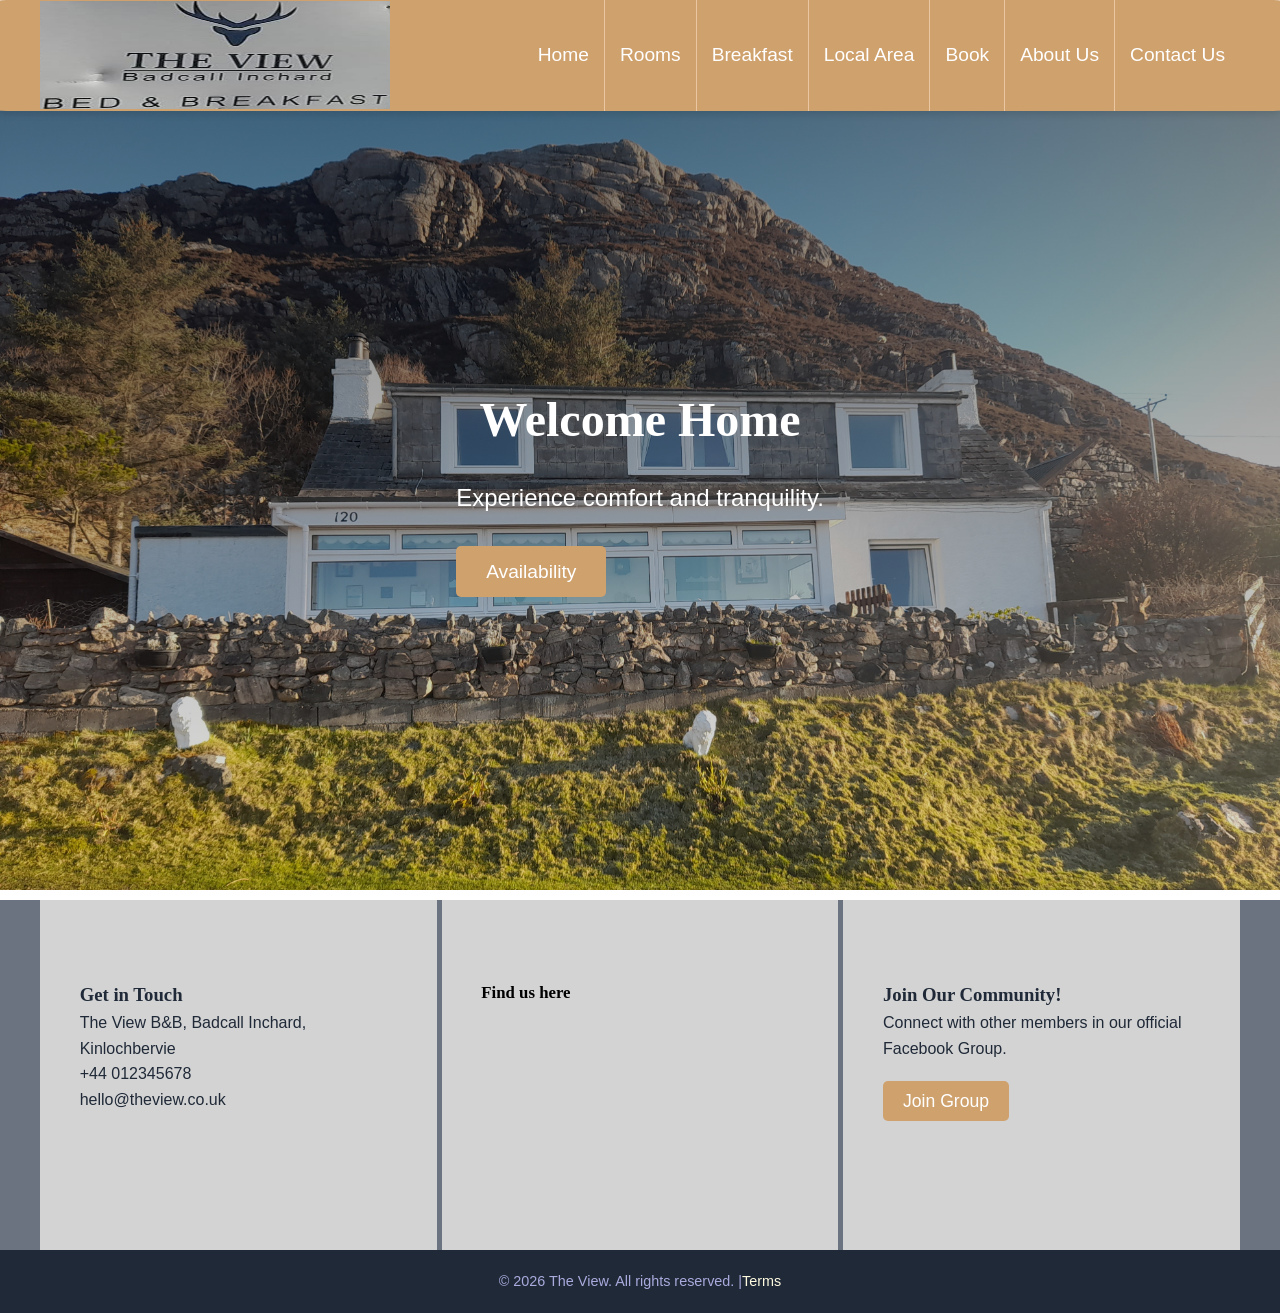
<file: index.html>
<!DOCTYPE html>
<html lang="en-gb">
<head>
    <meta charset="UTF-8">
    <meta name="viewport" content="width=device-width, initial-scale=1.0">
    <title>The View | Boutique B&B in the Scottish Highlands</title>
    <link rel="icon" type="image/jpg" href="favicon.jpg"> <!--Adds a favorite icon-->
    <style>
        /* Applies to the whole website */
        body {
            font-family: Arial, Helvetica, sans-serif;
        }

        /* For specific headings */
        h1, h2, h3 {
            font-family: 'Georgia', serif;
        }
    </style>
    <link rel="stylesheet" href="style.css">

</head>
<body>
    <header>
        <div class="header-row">

            <!--image logo container-->
            <div class="logo-container">
                <a href="index.html"><img src="logo2.png" alt="Logo2" class="logo2"></a>

            </div>


            <!-- navigation bar container-->
            <div class="nav-container">
                <nav class="navbar">
                    <button class="hamburger-btn" id="mobileMenu" aria-label="Toggle Menu">
                        <span class="bar"></span>
                        <span class="bar"></span>
                        <span class="bar"></span>
                    </button>
                    <ul id="menuLinks">
                        <li><a href="index.html">Home</a></li>
                        <li><a href="rooms.html">Rooms</a></li>
                        <li><a href="breakfast.html">Breakfast</a></li>
                        <li><a href="local-area.html">Local Area</a></li>
                        <li><a href="book.html">Book</a></li>
                        <li><a href="about.html">About Us</a></li>
                        <li><a href="contact.html">Contact Us</a></li>
                    </ul>

                </nav>
            </div>

        </div>

    </header>

    <!-- Welcome -->

    <div class="welcome-container">
        <section id="welcome">
            <h1>Welcome Home</h1>
            <p class="tagline">Experience comfort and tranquility.</p>
            <a href="book.html" class="button-book">Availability</a>

        </section>
    </div>


    <footer>
        <!--Three column split-->
        <div class="footer-row">
            <div class="contact-container">
                <!-- Physical address -->
                <section>
                    <h3>Get in Touch</h3>
                    <p><i class="fas fa-map-marker-alt"></i> The View B&B, Badcall Inchard, Kinlochbervie</p>
                    <p><i class="fas fa-phone"></i> +44 012345678</p>
                    <p><i class="fas fa-envelope"></i> hello@theview.co.uk</p>
                </section>
            </div>
            <!-- Google Map Container -->
            <div class="map-container">
                <section>
                    <h3 class="find-us">Find us here</h3>
                    <iframe class="footer-map"
                            src="https://www.google.com/maps/embed?pb=!1m18!1m12!1m3!1d8349.649874165236!2d-5.025647173549848!3d58.45387208551203!2m3!1f0!2f0!3f0!3m2!1i1024!2i768!4f13.1!3m3!1m2!1s0x48902d5acbe990b1%3A0x59ff8623eaf1094b!2sKinlochbervie%20The%20View%20B%26B%20Badcall%20Inchard!5e0!3m2!1sen!2suk!4v1780321961722!5m2!1sen!2suk"
                            allowfullscreen=""
                            loading="lazy"
                            referrerpolicy="strict-origin-when-cross-origin">
                    </iframe>
                </section>
            </div>

            <!-- Facebook Feed Container -->
            <div class="facebook-container">
                <section>
                    <h3>Join Our Community!</h3>
                    <p>Connect with other members in our official Facebook Group.</p>
                    <br>
                    <a href="https://www.facebook.com/groups/204811164655099" target="_blank" class="join-button">Join Group</a>
                </section>
            </div>

        </div>

        <!-- The Copyright -->
        <div class="footer-copyright">
            <p>&copy; 2026 The View. All rights reserved. |<a href="terms.html" class="terms">Terms</a></p>

        </div>
    </footer>
    <script>
    const mobileMenu =document.getElementById('mobileMenu');
    const menuLinks = document.getElementById('menuLinks');

    mobileMenu.addEventListener('click', () =>{
        menuLinks.classList.toggle('active');
    });
    </script>
</body>
</html>




<!-- <script src="script.js"></script>

 <div id="photo-modal" class="modal">
     <span class="close-modal">&times;</span>

     <a class="prev" id="prevBtn">&#10094;</a>
     <a class="next" id="nextBtn">&#10095;</a>

     <img class="modal-content" id="full-img">
     <div id="caption"></div>
 </div>-->
</file>
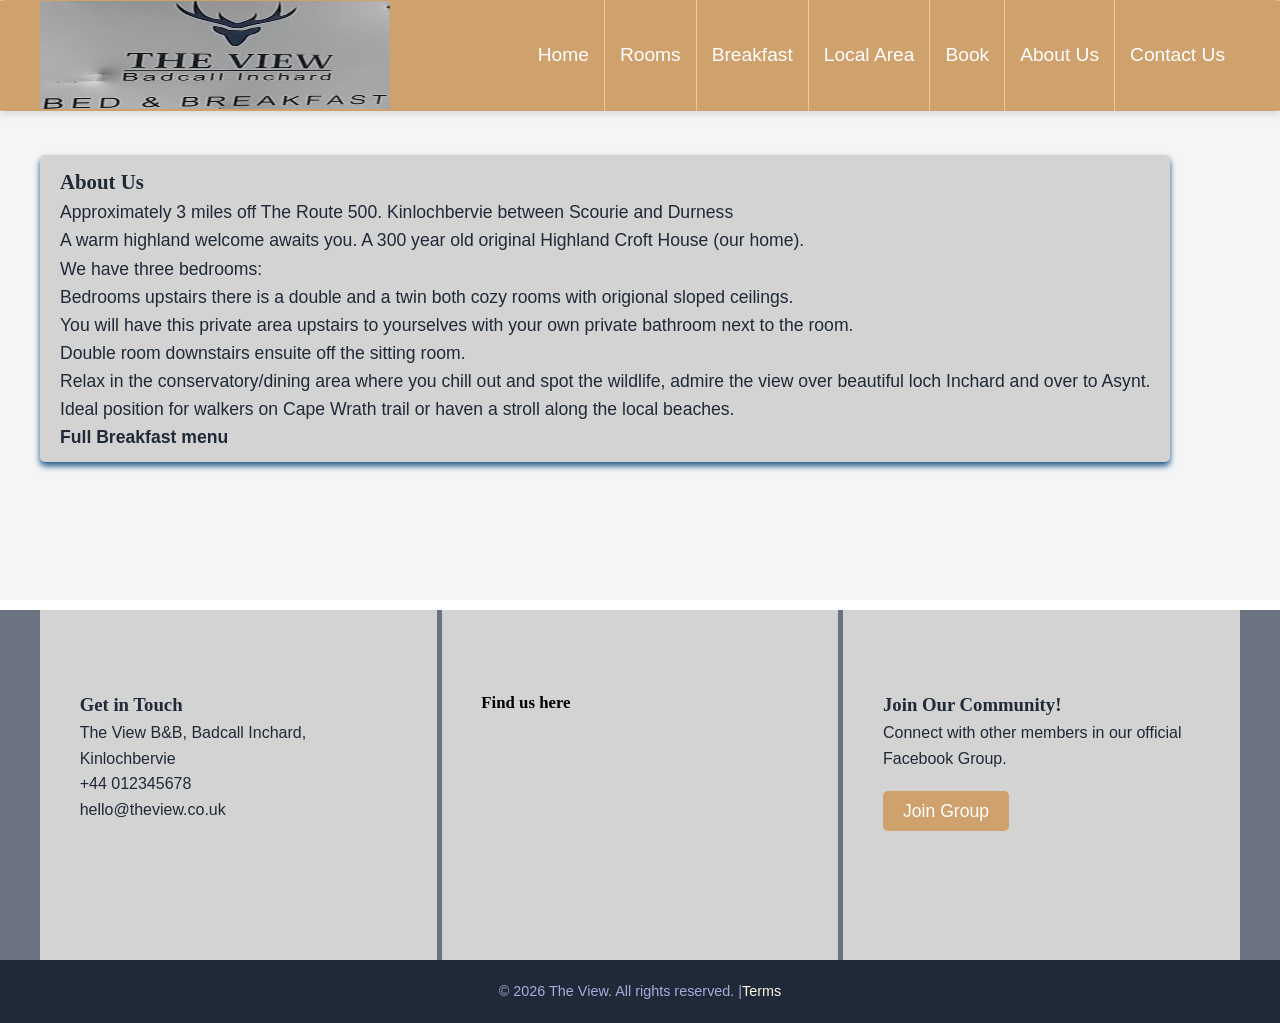
<file: about.html>
<!DOCTYPE html>
<html lang="en-gb">
<head>
    <meta charset="UTF-8">
    <meta name="viewport" content="width=device-width, initial-scale=1.0">
    <title>The View | Boutique B&B in the Scottish Highlands</title>
    <link rel="icon" type="image/jpg" href="favicon.jpg"> <!--Adds a favorite icon-->
    <style>
        /* Applies to the whole website */
        body {
            font-family: Arial, Helvetica, sans-serif;
        }

        /* For specific headings */
        h1, h2, h3 {
            font-family: 'Georgia', serif;
        }
    </style>
    <link rel="stylesheet" href="style.css">

</head>
<body>
    <header>
        <div class="header-row">

            <!--image logo container-->
            <div class="logo-container">
                <a href="index.html"><img src="logo2.png" alt="Logo2" class="logo2"></a>

            </div>


            <!-- navigation bar container-->
            <div class="nav-container">
                <nav class="navbar">
                    <button class="hamburger-btn" id="mobileMenu" aria-label="Toggle Menu">
                        <span class="bar"></span>
                        <span class="bar"></span>
                        <span class="bar"></span>
                    </button>
                    <ul id="menuLinks">
                        <li><a href="index.html">Home</a></li>
                        <li><a href="rooms.html">Rooms</a></li>
                        <li><a href="breakfast.html">Breakfast</a></li>
                        <li><a href="local-area.html">Local Area</a></li>
                        <li><a href="book.html">Book</a></li>
                        <li><a href="about.html">About Us</a></li>
                        <li><a href="contact.html">Contact Us</a></li>
                    </ul>

                </nav>
            </div>

        </div>

    </header>

    <main>
        <div class="main-row">
            <div class="about">
                <h1 class="about-title">About Us</h1>
                <p class="about-detail">
                    Approximately 3 miles off The Route 500. Kinlochbervie between Scourie and Durness<br>
                    A warm highland welcome awaits you. A 300 year old original Highland Croft House (our home).<br>
                    We have three bedrooms:<br>
                    Bedrooms upstairs there is a double and a twin both cozy rooms with origional sloped ceilings. <br>You will have this private area upstairs  to yourselves with
                    your own private bathroom next to the room.<br>
                    Double room downstairs ensuite  off the sitting room.<br>
                    Relax in the conservatory/dining area where you chill out and spot the wildlife, admire the view over beautiful loch Inchard and over to Asynt.<br>
                    Ideal position for walkers on Cape Wrath trail or haven a stroll along the local beaches.<br>
                    <b>Full Breakfast menu</b>
                </p>
            </div>
        </div>
        
    </main>


    <footer>
        <!--Three column split-->
        <div class="footer-row">
            <div class="contact-container">
                <!-- Physical address -->
                <section>
                    <h3>Get in Touch</h3>
                    <p><i class="fas fa-map-marker-alt"></i> The View B&B, Badcall Inchard, Kinlochbervie</p>
                    <p><i class="fas fa-phone"></i> +44 012345678</p>
                    <p><i class="fas fa-envelope"></i> hello@theview.co.uk</p>
                </section>
            </div>
            <!-- Google Map Container -->
            <div class="map-container">
                <section>
                    <h3 class="find-us">Find us here</h3>
                    <iframe class="footer-map"
                            src="https://www.google.com/maps/embed?pb=!1m18!1m12!1m3!1d8349.649874165236!2d-5.025647173549848!3d58.45387208551203!2m3!1f0!2f0!3f0!3m2!1i1024!2i768!4f13.1!3m3!1m2!1s0x48902d5acbe990b1%3A0x59ff8623eaf1094b!2sKinlochbervie%20The%20View%20B%26B%20Badcall%20Inchard!5e0!3m2!1sen!2suk!4v1780321961722!5m2!1sen!2suk"
                            allowfullscreen=""
                            loading="lazy"
                            referrerpolicy="strict-origin-when-cross-origin">
                    </iframe>
                </section>
            </div>

            <!-- Facebook Feed Container -->
            <div class="facebook-container">
                <section>
                    <h3>Join Our Community!</h3>
                    <p>Connect with other members in our official Facebook Group.</p>
                    <br>
                    <a href="https://www.facebook.com/groups/204811164655099" target="_blank" class="join-button">Join Group</a>
                </section>
            </div>

        </div>

        <!-- The Copyright -->
        <div class="footer-copyright">
            <p>&copy; 2026 The View. All rights reserved. |<a href="terms.html" class="terms">Terms</a></p>

        </div>
    </footer>
    <script>
 const mobileMenu =document.getElementById('mobileMenu');
 const menuLinks = document.getElementById('menuLinks');

 mobileMenu.addEventListener('click', () =>{
     menuLinks.classList.toggle('active');
 });
    </script>
</body>


</html>
</file>
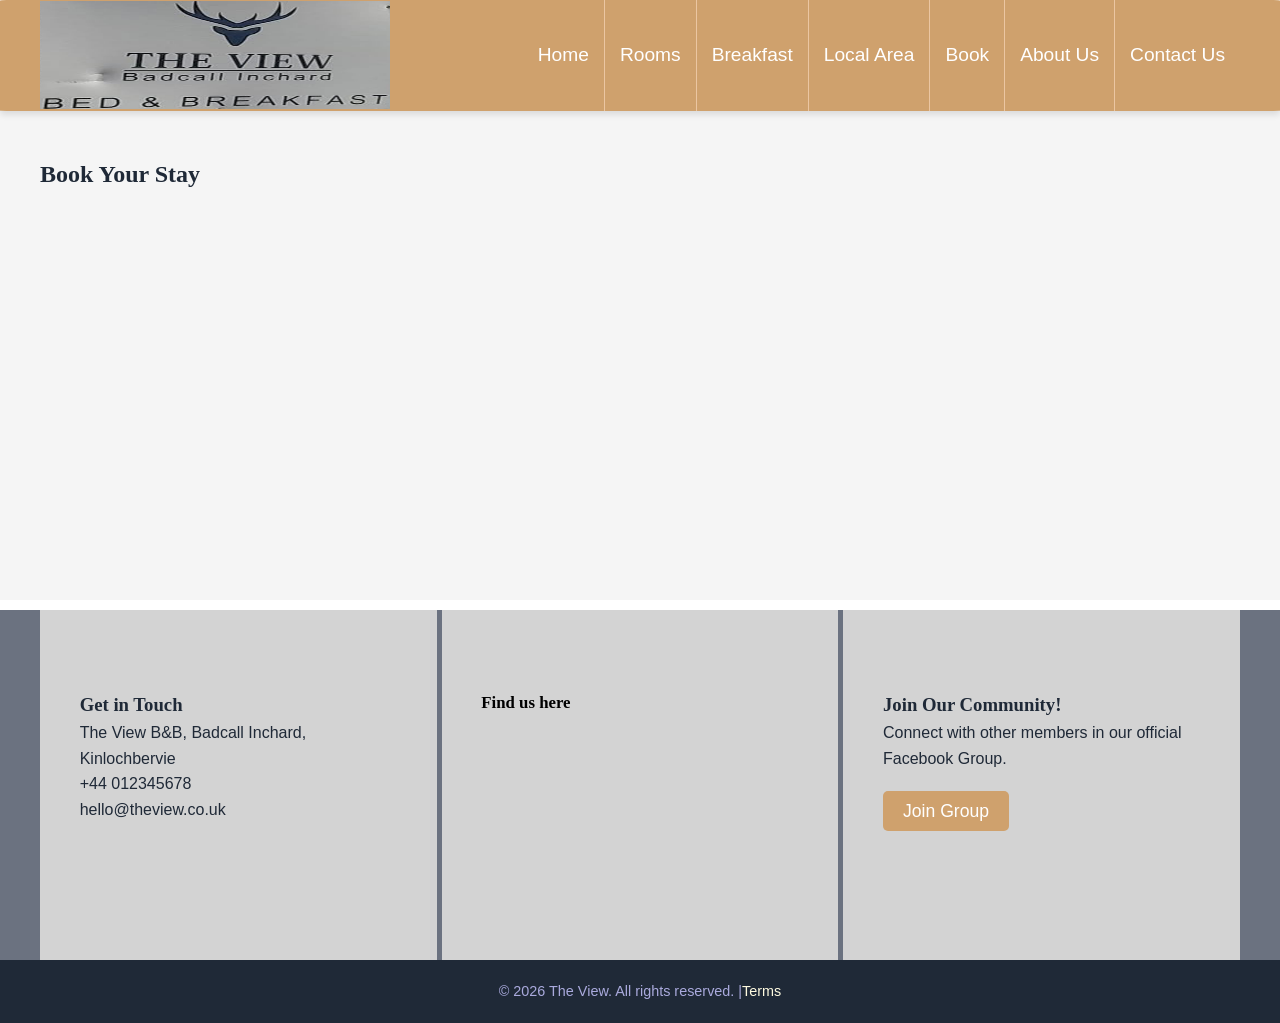
<file: book.html>
<!DOCTYPE html>
<html lang="en-gb">
<head>
    <meta charset="UTF-8">
    <meta name="viewport" content="width=device-width, initial-scale=1.0">
    <title>The View | Boutique B&B in the Scottish Highlands</title>
    <link rel="icon" type="image/jpg" href="favicon.jpg"> <!--Adds a favorite icon-->
    <style>
        /* Applies to the whole website */
        body {
            font-family: Arial, Helvetica, sans-serif;
        }

        /* For specific headings */
        h1, h2, h3 {
            font-family: 'Georgia', serif;
        }
    </style>
    <link rel="stylesheet" href="style.css">

</head>
<body>
    <header>
        <div class="header-row">

            <!--image logo container-->
            <div class="logo-container">
                <a href="index.html"><img src="logo2.png" alt="Logo2" class="logo2"></a>

            </div>


            <!-- navigation bar container-->
            <div class="nav-container">
                <nav class="navbar">
                    <button class="hamburger-btn" id="mobileMenu" aria-label="Toggle Menu">
                        <span class="bar"></span>
                        <span class="bar"></span>
                        <span class="bar"></span>
                    </button>
                    <ul id="menuLinks">
                        <li><a href="index.html">Home</a></li>
                        <li><a href="rooms.html">Rooms</a></li>
                        <li><a href="breakfast.html">Breakfast</a></li>
                        <li><a href="local-area.html">Local Area</a></li>
                        <li><a href="book.html">Book</a></li>
                        <li><a href="about.html">About Us</a></li>
                        <li><a href="contact.html">Contact Us</a></li>
                    </ul>

                </nav>
            </div>

        </div>

    </header>
    <main>
        <div class="main-row">
            <h2 class="pay-header">Book Your Stay</h2>
            <div class="pay-container">
                <script src="https://widgets.bookalet.co.uk/publish.js" data-bookalet="8a3f577f-e648-44ee-a2e5-bd9a0a86bf1c" data-property="59275"></script>
            </div>
        </div>
        
    </main>


    <footer>
        <!--Three column split-->
        <div class="footer-row">
            <div class="contact-container">
                <!-- Physical address -->
                <section>
                    <h3>Get in Touch</h3>
                    <p><i class="fas fa-map-marker-alt"></i> The View B&B, Badcall Inchard, Kinlochbervie</p>
                    <p><i class="fas fa-phone"></i> +44 012345678</p>
                    <p><i class="fas fa-envelope"></i> hello@theview.co.uk</p>
                </section>
            </div>
            <!-- Google Map Container -->
            <div class="map-container">
                <section>
                    <h3 class="find-us">Find us here</h3>
                    <iframe class="footer-map"
                            src="https://www.google.com/maps/embed?pb=!1m18!1m12!1m3!1d8349.649874165236!2d-5.025647173549848!3d58.45387208551203!2m3!1f0!2f0!3f0!3m2!1i1024!2i768!4f13.1!3m3!1m2!1s0x48902d5acbe990b1%3A0x59ff8623eaf1094b!2sKinlochbervie%20The%20View%20B%26B%20Badcall%20Inchard!5e0!3m2!1sen!2suk!4v1780321961722!5m2!1sen!2suk"
                            allowfullscreen=""
                            loading="lazy"
                            referrerpolicy="strict-origin-when-cross-origin">
                    </iframe>
                </section>
            </div>

            <!-- Facebook Feed Container -->
            <div class="facebook-container">
                <section>
                    <h3>Join Our Community!</h3>
                    <p>Connect with other members in our official Facebook Group.</p>
                    <br>
                    <a href="https://www.facebook.com/groups/204811164655099" target="_blank" class="join-button">Join Group</a>
                </section>
            </div>

        </div>

        <!-- The Copyright -->
        <div class="footer-copyright">
            <p>&copy; 2026 The View. All rights reserved. |<a href="terms.html" class="terms">Terms</a></p>

        </div>
    </footer>
    <script>
 const mobileMenu =document.getElementById('mobileMenu');
 const menuLinks = document.getElementById('menuLinks');

 mobileMenu.addEventListener('click', () =>{
     menuLinks.classList.toggle('active');
 });
    </script>
</body>

</html>
</file>
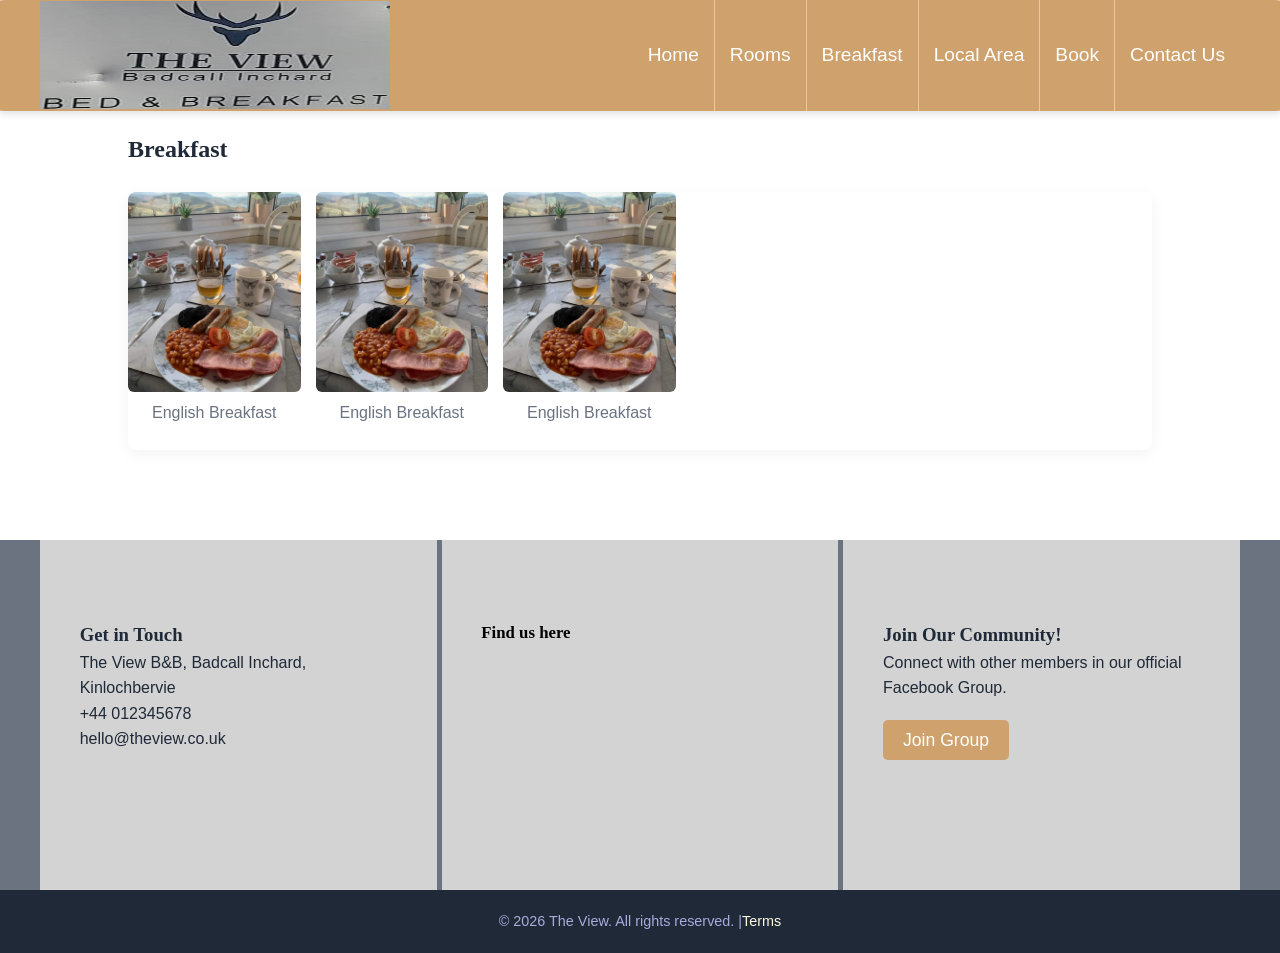
<file: breakfast.html>
<!DOCTYPE html>
<html lang="en-gb">
<head>
    <meta charset="UTF-8">
    <meta name="viewport" content="width=device-width, initial-scale=1.0">
    <title>The View | Boutique B&B in the Scottish Highlands</title>
    <link rel="icon" type="image/jpg" href="favicon.jpg"> <!--Adds a favorite icon-->
    <style>
        /* Applies to the whole website */
        body {
            font-family: Arial, Helvetica, sans-serif;
        }

        /* For specific headings */
        h1, h2, h3 {
            font-family: 'Georgia', serif;
        }
    </style>
    <link rel="stylesheet" href="style.css">

</head>
<body>
    <header>
        <div class="header-row">

            <!--image logo container-->
            <div class="logo-container">
                <a href="index.html"><img src="logo2.png" alt="Logo2" class="logo2"></a>

            </div>


            <!-- navigation bar container-->
            <div class="nav-container">
                <nav class="navbar">
                    <button class="hamburger-btn" id="mobileMenu" aria-label="Toggle Menu">
                        <span class="bar"></span>
                        <span class="bar"></span>
                        <span class="bar"></span>
                    </button>
                    <ul id="menuLinks">
                        <li><a href="index.html">Home</a></li>
                        <li><a href="rooms.html">Rooms</a></li>
                        <li><a href="breakfast.html">Breakfast</a></li>
                        <li><a href="local-area.html">Local Area</a></li>
                        <li><a href="book.html">Book</a></li>
                        <li><a href="contact.html">Contact Us</a></li>
                    </ul>

                </nav>
            </div>

        </div>

    </header>

    <section>

        <div class="breakfast-detail">
            <h2>Breakfast</h2>
            <div class="photo-grid">
                <figure>
                    <img src="Breakfast-sample.jpg" alt="The Breakfast">
                    <p class="english">English Breakfast</p>
                </figure>

                <figure>
                    <img src="Breakfast-sample.jpg" alt="The Breakfast">
                    <p class="english">English Breakfast</p>
                </figure>

                <figure>
                    <img src="Breakfast-sample.jpg" alt="The Breakfast">
                    <p class="english">English Breakfast</p>
                </figure>
            </div>
        </div>
    </section>

    <footer>
        <!--Three column split-->
        <div class="footer-row">
            <div class="contact-container">
                <!-- Physical address -->
                <section>
                    <h3>Get in Touch</h3>
                    <p><i class="fas fa-map-marker-alt"></i> The View B&B, Badcall Inchard, Kinlochbervie</p>
                    <p><i class="fas fa-phone"></i> +44 012345678</p>
                    <p><i class="fas fa-envelope"></i> hello@theview.co.uk</p>
                </section>
            </div>
            <!-- Google Map Container -->
            <div class="map-container">
                <section>
                    <h3 class="find-us">Find us here</h3>
                    <iframe class="footer-map"
                            src="https://www.google.com/maps/embed?pb=!1m18!1m12!1m3!1d8349.649874165236!2d-5.025647173549848!3d58.45387208551203!2m3!1f0!2f0!3f0!3m2!1i1024!2i768!4f13.1!3m3!1m2!1s0x48902d5acbe990b1%3A0x59ff8623eaf1094b!2sKinlochbervie%20The%20View%20B%26B%20Badcall%20Inchard!5e0!3m2!1sen!2suk!4v1780321961722!5m2!1sen!2suk"
                            allowfullscreen=""
                            loading="lazy"
                            referrerpolicy="strict-origin-when-cross-origin">
                    </iframe>
                </section>
            </div>

            <!-- Facebook Feed Container -->
            <div class="facebook-container">
                <section>
                    <h3>Join Our Community!</h3>
                    <p>Connect with other members in our official Facebook Group.</p>
                    <br>
                    <a href="https://www.facebook.com/groups/204811164655099" target="_blank" class="join-button">Join Group</a>
                </section>
            </div>

        </div>

        <!-- The Copyright -->
        <div class="footer-copyright">
            <p>&copy; 2026 The View. All rights reserved. |<a href="terms.html" class="terms">Terms</a></p>

        </div>
    </footer>
    <script>
 const mobileMenu =document.getElementById('mobileMenu');
 const menuLinks = document.getElementById('menuLinks');

 mobileMenu.addEventListener('click', () =>{
     menuLinks.classList.toggle('active');
 });
    </script>
</body>

</html>
</file>
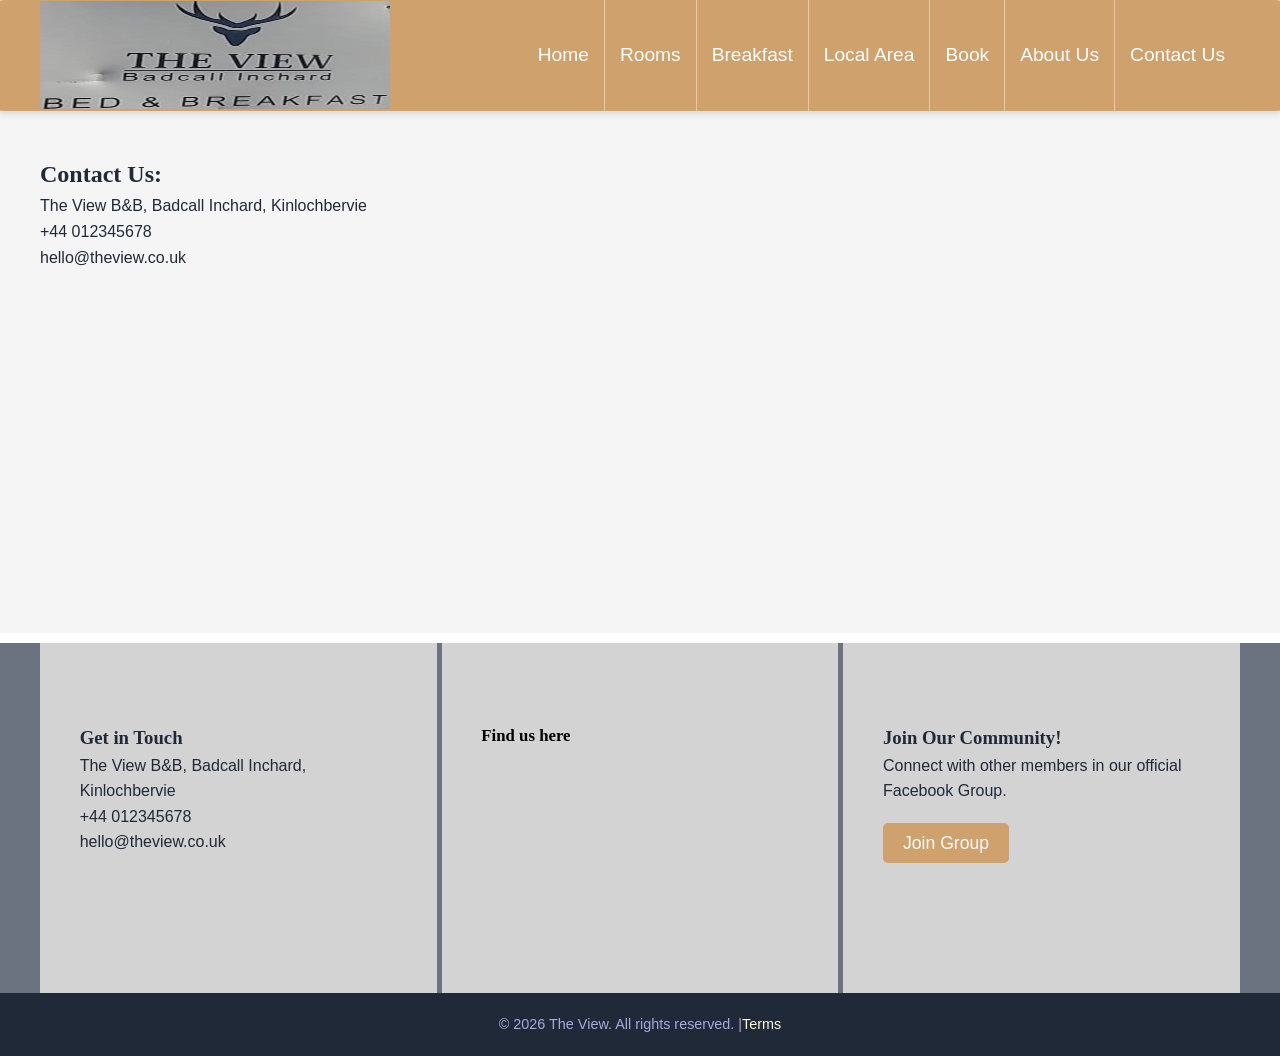
<file: contact.html>
<!DOCTYPE html>
<html lang="en-gb">
<head>
    <meta charset="UTF-8">
    <meta name="viewport" content="width=device-width, initial-scale=1.0">
    <title>The View | Boutique B&B in the Scottish Highlands</title>
    <link rel="icon" type="image/jpg" href="favicon.jpg"> <!--Adds a favorite icon-->
    <style>
        /* Applies to the whole website */
        body {
            font-family: Arial, Helvetica, sans-serif;
        }

        /* For specific headings */
        h1, h2, h3 {
            font-family: 'Georgia', serif;
        }
    </style>
    <link rel="stylesheet" href="style.css">

</head>
<body>
    <header>
        <div class="header-row">

            <!--image logo container-->
            <div class="logo-container">
                <a href="index.html"><img src="logo2.png" alt="Logo2" class="logo2"></a>

            </div>


            <!-- navigation bar container-->
            <div class="nav-container">
                <nav class="navbar">
                    <button class="hamburger-btn" id="mobileMenu" aria-label="Toggle Menu">
                        <span class="bar"></span>
                        <span class="bar"></span>
                        <span class="bar"></span>
                    </button>
                    <ul id="menuLinks">
                        <li><a href="index.html">Home</a></li>
                        <li><a href="rooms.html">Rooms</a></li>
                        <li><a href="breakfast.html">Breakfast</a></li>
                        <li><a href="local-area.html">Local Area</a></li>
                        <li><a href="book.html">Book</a></li>
                        <li><a href="about.html">About Us</a></li>
                        <li><a href="contact.html">Contact Us</a></li>
                    </ul>

                </nav>
            </div>

        </div>

    </header>

    <main>
        <div class="main-row">
            <div class="contact-grid">
                <div class="contact-info">
                    <h2>Contact Us:</h2>
                    <p><i class="fas fa-map-marker-alt"></i> The View B&B, Badcall Inchard, Kinlochbervie</p>
                    <p><i class="fas fa-phone"></i> +44 012345678</p>
                    <p><i class="fas fa-envelope"></i> hello@theview.co.uk</p>
                </div>
                <div class="contact-map">
                    <iframe src="https://www.google.com/maps/embed?pb=!1m18!1m12!1m3!1d8349.649874165236!2d-5.025647173549848!3d58.45387208551203!2m3!1f0!2f0!3f0!3m2!1i1024!2i768!4f13.1!3m3!1m2!1s0x48902d5acbe990b1%3A0x59ff8623eaf1094b!2sKinlochbervie%20The%20View%20B%26B%20Badcall%20Inchard!5e0!3m2!1sen!2suk!4v1780321961722!5m2!1sen!2suk"
                            width="600" height="450" style="border:0;" allowfullscreen="" loading="lazy" referrerpolicy="no-referrer-when-downgrade">
                    </iframe>
                </div>
            </div>
        </div>
       
    </main>
        
    

    <footer>
        <!--Three column split-->
        <div class="footer-row">
            <div class="contact-container">
                <!-- Physical address -->
                <section>
                    <h3>Get in Touch</h3>
                    <p><i class="fas fa-map-marker-alt"></i> The View B&B, Badcall Inchard, Kinlochbervie</p>
                    <p><i class="fas fa-phone"></i> +44 012345678</p>
                    <p><i class="fas fa-envelope"></i> hello@theview.co.uk</p>
                </section>
            </div>
            <!-- Google Map Container -->
            <div class="map-container">
                <section>
                    <h3 class="find-us">Find us here</h3>
                    <iframe class="footer-map"
                            src="https://www.google.com/maps/embed?pb=!1m18!1m12!1m3!1d8349.649874165236!2d-5.025647173549848!3d58.45387208551203!2m3!1f0!2f0!3f0!3m2!1i1024!2i768!4f13.1!3m3!1m2!1s0x48902d5acbe990b1%3A0x59ff8623eaf1094b!2sKinlochbervie%20The%20View%20B%26B%20Badcall%20Inchard!5e0!3m2!1sen!2suk!4v1780321961722!5m2!1sen!2suk"
                            allowfullscreen=""
                            loading="lazy"
                            referrerpolicy="strict-origin-when-cross-origin">
                    </iframe>
                </section>
            </div>

            <!-- Facebook Feed Container -->
            <div class="facebook-container">
                <section>
                    <h3>Join Our Community!</h3>
                    <p>Connect with other members in our official Facebook Group.</p>
                    <br>
                    <a href="https://www.facebook.com/groups/204811164655099" target="_blank" class="join-button">Join Group</a>
                </section>
            </div>

        </div>

        <!-- The Copyright -->
        <div class="footer-copyright">
            <p>&copy; 2026 The View. All rights reserved. |<a href="terms.html" class="terms">Terms</a></p>

        </div>
    </footer>
    <script>
 const mobileMenu =document.getElementById('mobileMenu');
 const menuLinks = document.getElementById('menuLinks');

 mobileMenu.addEventListener('click', () =>{
     menuLinks.classList.toggle('active');
 });
    </script>
</body>


</html>
</file>
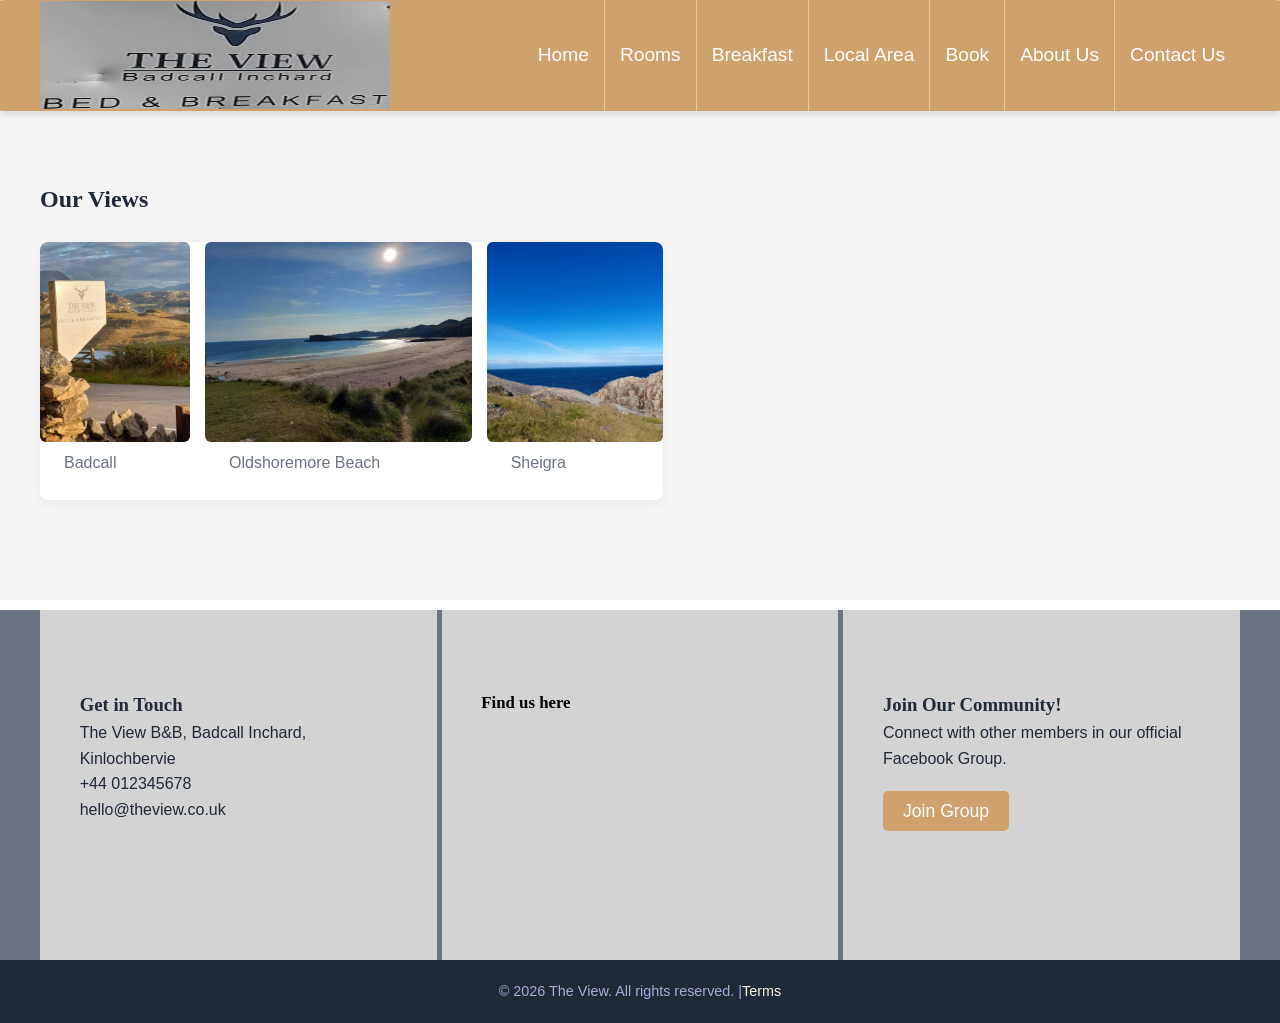
<file: local-area.html>
<!DOCTYPE html>
<html lang="en-gb">
<head>
    <meta charset="UTF-8">
    <meta name="viewport" content="width=device-width, initial-scale=1.0">
    <title>The View | Boutique B&B in the Scottish Highlands</title>
    <link rel="icon" type="image/jpg" href="favicon.jpg"> <!--Adds a favorite icon-->
    <style>
        /* Applies to the whole website */
        body {
            font-family: Arial, Helvetica, sans-serif;
        }

        /* For specific headings */
        h1, h2, h3 {
            font-family: 'Georgia', serif;
        }
    </style>
    <link rel="stylesheet" href="style.css">

</head>
<body>
    <header>
        <div class="header-row">

            <!--image logo container-->
            <div class="logo-container">
                <a href="index.html"><img src="logo2.png" alt="Logo2" class="logo2"></a>

            </div>


            <!-- navigation bar container-->
            <div class="nav-container">
                <nav class="navbar">
                    <button class="hamburger-btn" id="mobileMenu" aria-label="Toggle Menu">
                        <span class="bar"></span>
                        <span class="bar"></span>
                        <span class="bar"></span>
                    </button>
                    <ul id="menuLinks">
                        <li><a href="index.html">Home</a></li>
                        <li><a href="rooms.html">Rooms</a></li>
                        <li><a href="breakfast.html">Breakfast</a></li>
                        <li><a href="local-area.html">Local Area</a></li>
                        <li><a href="book.html">Book</a></li>
                        <li><a href="about.html">About Us</a></li>
                        <li><a href="contact.html">Contact Us</a></li>
                    </ul>

                </nav>
            </div>

        </div>

    </header>

    <main>
        <div class="main-row">
            <div class="view-detail">
                <h2>Our Views</h2>
                <div class="photo-grid">
                    <figure>
                        <!--puts text below the image or <div> works as well-->
                        <img src="House-View.jpg" alt="House View">
                        <p class="badcall">Badcall</p>
                    </figure>

                    <figure>
                        <img src="oldshoremore.jpg" alt="Oldshoremore Beach">
                        <p class="oldshoremore-beach">Oldshoremore Beach</p>
                    </figure>

                    <figure>
                        <img src="Sheigra.jpg" alt="Sheigra View">
                        <p class="sheigra">Sheigra</p>
                    </figure>

                </div>
            </div>
        </div>
    </main>
  

    <footer>
        <!--Three column split-->
        <div class="footer-row">
            <div class="contact-container">
                <!-- Physical address -->
                <section>
                    <h3>Get in Touch</h3>
                    <p><i class="fas fa-map-marker-alt"></i> The View B&B, Badcall Inchard, Kinlochbervie</p>
                    <p><i class="fas fa-phone"></i> +44 012345678</p>
                    <p><i class="fas fa-envelope"></i> hello@theview.co.uk</p>
                </section>
            </div>
            <!-- Google Map Container -->
            <div class="map-container">
                <section>
                    <h3 class="find-us">Find us here</h3>
                    <iframe class="footer-map"
                            src="https://www.google.com/maps/embed?pb=!1m18!1m12!1m3!1d8349.649874165236!2d-5.025647173549848!3d58.45387208551203!2m3!1f0!2f0!3f0!3m2!1i1024!2i768!4f13.1!3m3!1m2!1s0x48902d5acbe990b1%3A0x59ff8623eaf1094b!2sKinlochbervie%20The%20View%20B%26B%20Badcall%20Inchard!5e0!3m2!1sen!2suk!4v1780321961722!5m2!1sen!2suk"
                            allowfullscreen=""
                            loading="lazy"
                            referrerpolicy="strict-origin-when-cross-origin">
                    </iframe>
                </section>
            </div>

            <!-- Facebook Feed Container -->
            <div class="facebook-container">
                <section>
                    <h3>Join Our Community!</h3>
                    <p>Connect with other members in our official Facebook Group.</p>
                    <br>
                    <a href="https://www.facebook.com/groups/204811164655099" target="_blank" class="join-button">Join Group</a>
                </section>
            </div>

        </div>

        <!-- The Copyright -->
        <div class="footer-copyright">
            <p>&copy; 2026 The View. All rights reserved. |<a href="terms.html" class="terms">Terms</a></p>

        </div>
    </footer>
    <script>
 const mobileMenu =document.getElementById('mobileMenu');
 const menuLinks = document.getElementById('menuLinks');

 mobileMenu.addEventListener('click', () =>{
     menuLinks.classList.toggle('active');
 });
    </script>
</body>


</html>
</file>
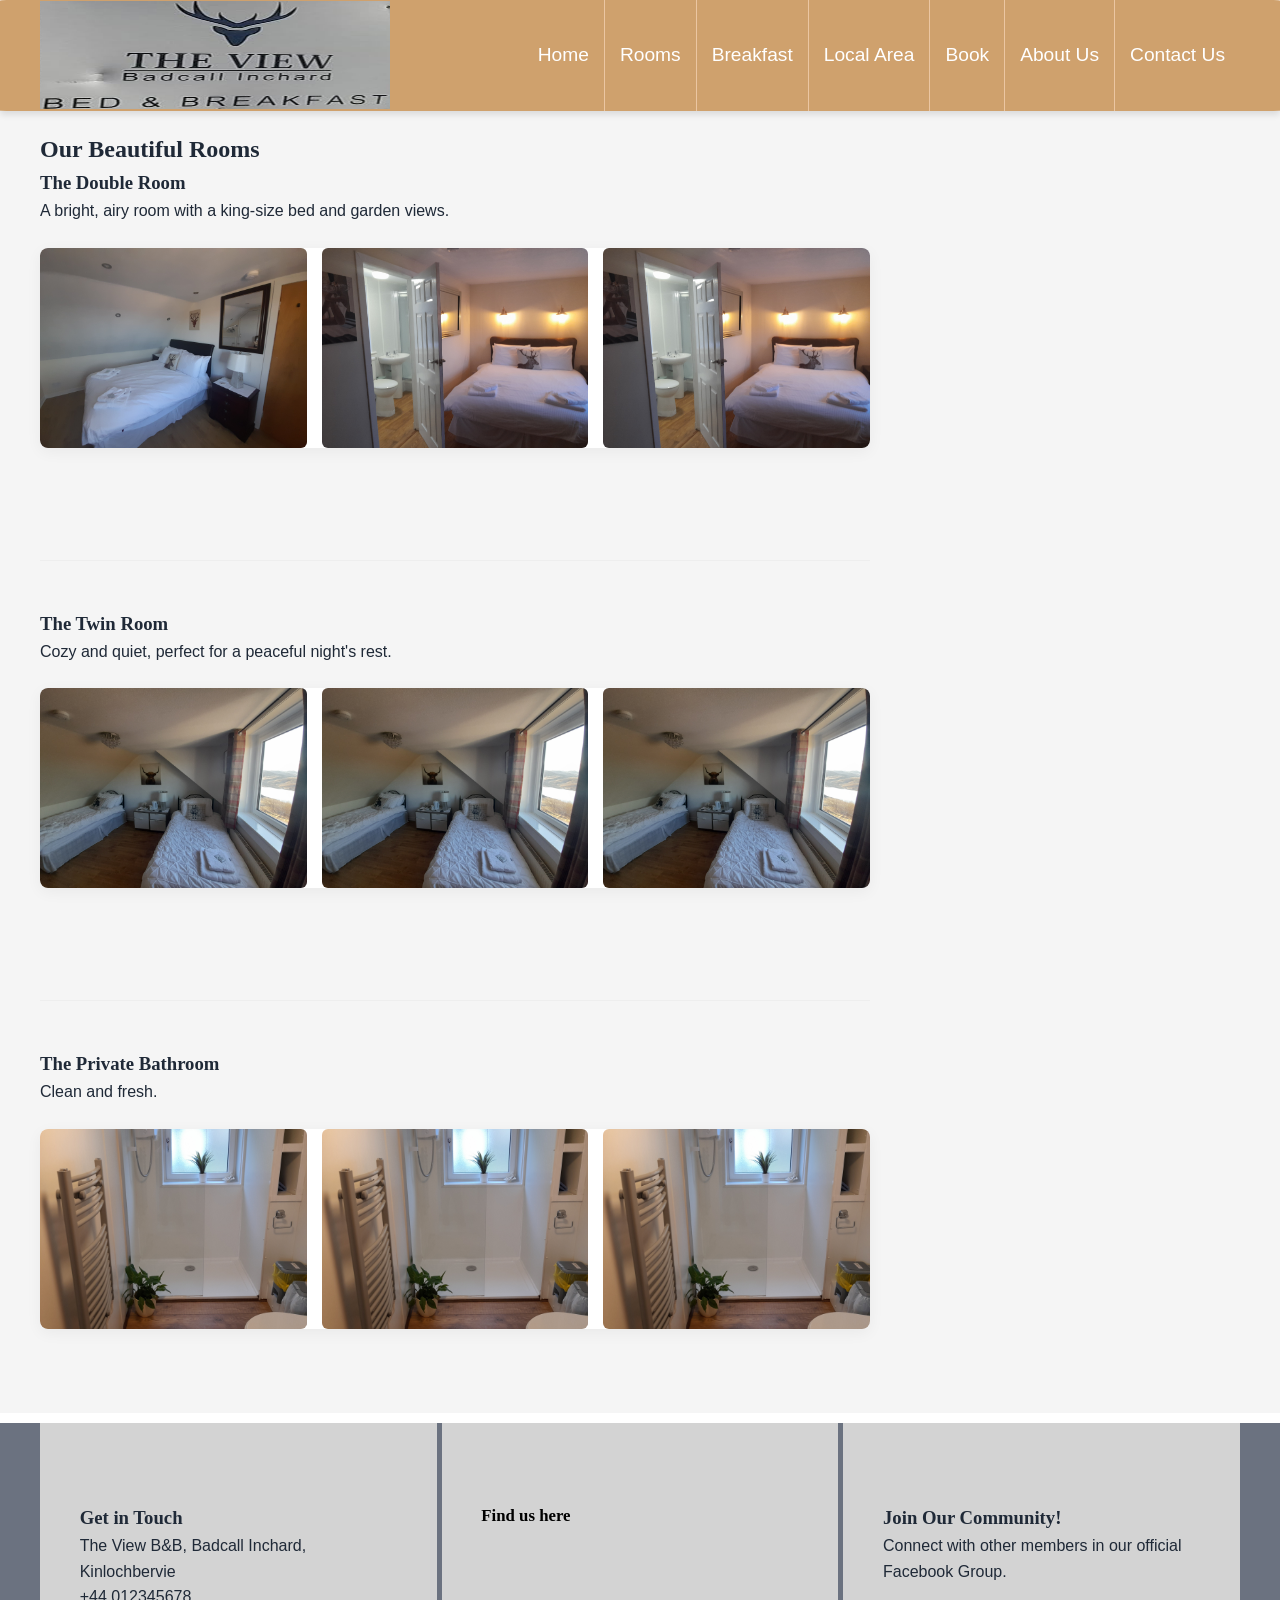
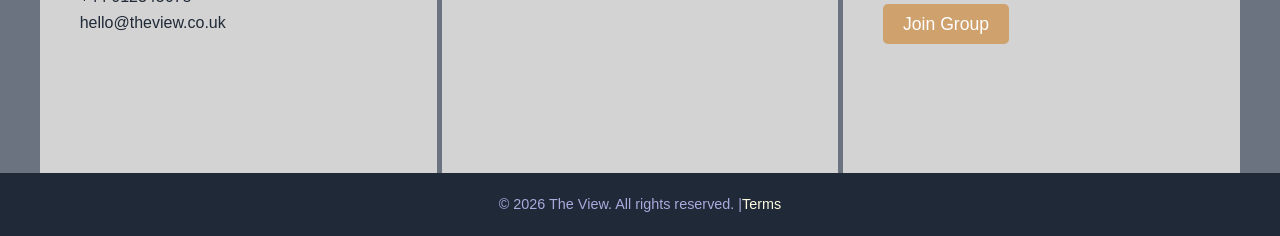
<file: rooms.html>
<!DOCTYPE html>
<html lang="en-gb">
<head>
    <meta charset="UTF-8">
    <meta name="viewport" content="width=device-width, initial-scale=1.0">
    <title>The View | Boutique B&B in the Scottish Highlands</title>
    <link rel="icon" type="image/jpg" href="favicon.jpg"> <!--Adds a favorite icon-->
    <style>
        /* Applies to the whole website */
        body {
            font-family: Arial, Helvetica, sans-serif;
        }

        /* For specific headings */
        h1, h2, h3 {
            font-family: 'Georgia', serif;
        }
    </style>
    <link rel="stylesheet" href="style.css">

</head>
<body>
    <header>
        <div class="header-row">

            <!--image logo container-->
            <div class="logo-container">
                <a href="index.html"><img src="logo2.png" alt="Logo2" class="logo2"></a>

            </div>


            <!-- navigation bar container-->
            <div class="nav-container">
                <nav class="navbar">
                    <button class="hamburger-btn" id="mobileMenu" aria-label="Toggle Menu">
                        <span class="bar"></span>
                        <span class="bar"></span>
                        <span class="bar"></span>
                    </button>
                    <ul id="menuLinks">
                        <li><a href="index.html">Home</a></li>
                        <li><a href="rooms.html">Rooms</a></li>
                        <li><a href="breakfast.html">Breakfast</a></li>
                        <li><a href="local-area.html">Local Area</a></li>
                        <li><a href="book.html">Book</a></li>
                        <li><a href="about.html">About Us</a></li>
                        <li><a href="contact.html">Contact Us</a></li>
                    </ul>

                </nav>
            </div>

        </div>

    </header>
    <main>
        <div class="main-row">
            <div class="rooms">
                <h2>Our Beautiful Rooms</h2>
                <h3>The Double Room</h3>
                <p>A bright, airy room with a king-size bed and garden views.</p>
                <div class="room-detail">

                    <div class="photo-grid">
                        <img src="double-room.jpg" alt="The Double Room">
                        <img src="Double-Ensuite.jpg" alt="Double Ensuite">
                        <img src="Double-Ensuite.jpg" alt="Double Ensuite">

                    </div>
                </div>

                <hr class="divider">
                <h3>The Twin Room</h3>
                <p>Cozy and quiet, perfect for a peaceful night's rest.</p>
                <div class="room-detail">

                    <div class="photo-grid">
                        <img src="twin.jpg" alt="The Twin Room">
                        <img src="twin.jpg" alt="Twin Bed">
                        <img src="twin.jpg" alt="Twin Bed">

                    </div>
                </div>


                <hr class="divider">
                <h3>The Private Bathroom</h3>
                <p>Clean and fresh.</p>
                <div class="room-detail">

                    <div class="photo-grid">
                        <img src="upstairs-private-bathroom-in-hallway.jpg" alt="The Private Bathroom">
                        <img src="upstairs-private-bathroom-in-hallway.jpg" alt="Bathroom">
                        <img src="upstairs-private-bathroom-in-hallway.jpg" alt="Bathroom">

                    </div>
                </div>

            </div>
        </div>
    </main>
   

    <footer>
        <!--Three column split-->
        <div class="footer-row">
            <div class="contact-container">
                <!-- Physical address -->
                <section>
                    <h3>Get in Touch</h3>
                    <p><i class="fas fa-map-marker-alt"></i> The View B&B, Badcall Inchard, Kinlochbervie</p>
                    <p><i class="fas fa-phone"></i> +44 012345678</p>
                    <p><i class="fas fa-envelope"></i> hello@theview.co.uk</p>
                </section>
            </div>
            <!-- Google Map Container -->
            <div class="map-container">
                <section>
                    <h3 class="find-us">Find us here</h3>
                    <iframe class="footer-map"
                            src="https://www.google.com/maps/embed?pb=!1m18!1m12!1m3!1d8349.649874165236!2d-5.025647173549848!3d58.45387208551203!2m3!1f0!2f0!3f0!3m2!1i1024!2i768!4f13.1!3m3!1m2!1s0x48902d5acbe990b1%3A0x59ff8623eaf1094b!2sKinlochbervie%20The%20View%20B%26B%20Badcall%20Inchard!5e0!3m2!1sen!2suk!4v1780321961722!5m2!1sen!2suk"
                            allowfullscreen=""
                            loading="lazy"
                            referrerpolicy="strict-origin-when-cross-origin">
                    </iframe>
                </section>
            </div>

            <!-- Facebook Feed Container -->
            <div class="facebook-container">
                <section>
                    <h3>Join Our Community!</h3>
                    <p>Connect with other members in our official Facebook Group.</p>
                    <br>
                    <a href="https://www.facebook.com/groups/204811164655099" target="_blank" class="join-button">Join Group</a>
                </section>
            </div>

        </div>

        <!-- The Copyright -->
        <div class="footer-copyright">
            <p>&copy; 2026 The View. All rights reserved. |<a href="terms.html" class="terms">Terms</a></p>

        </div>
    </footer>
    <script>
    const mobileMenu =document.getElementById('mobileMenu');
    const menuLinks = document.getElementById('menuLinks');

    mobileMenu.addEventListener('click', () =>{
        menuLinks.classList.toggle('active');
    });
    </script>

</body>


</html>
</file>
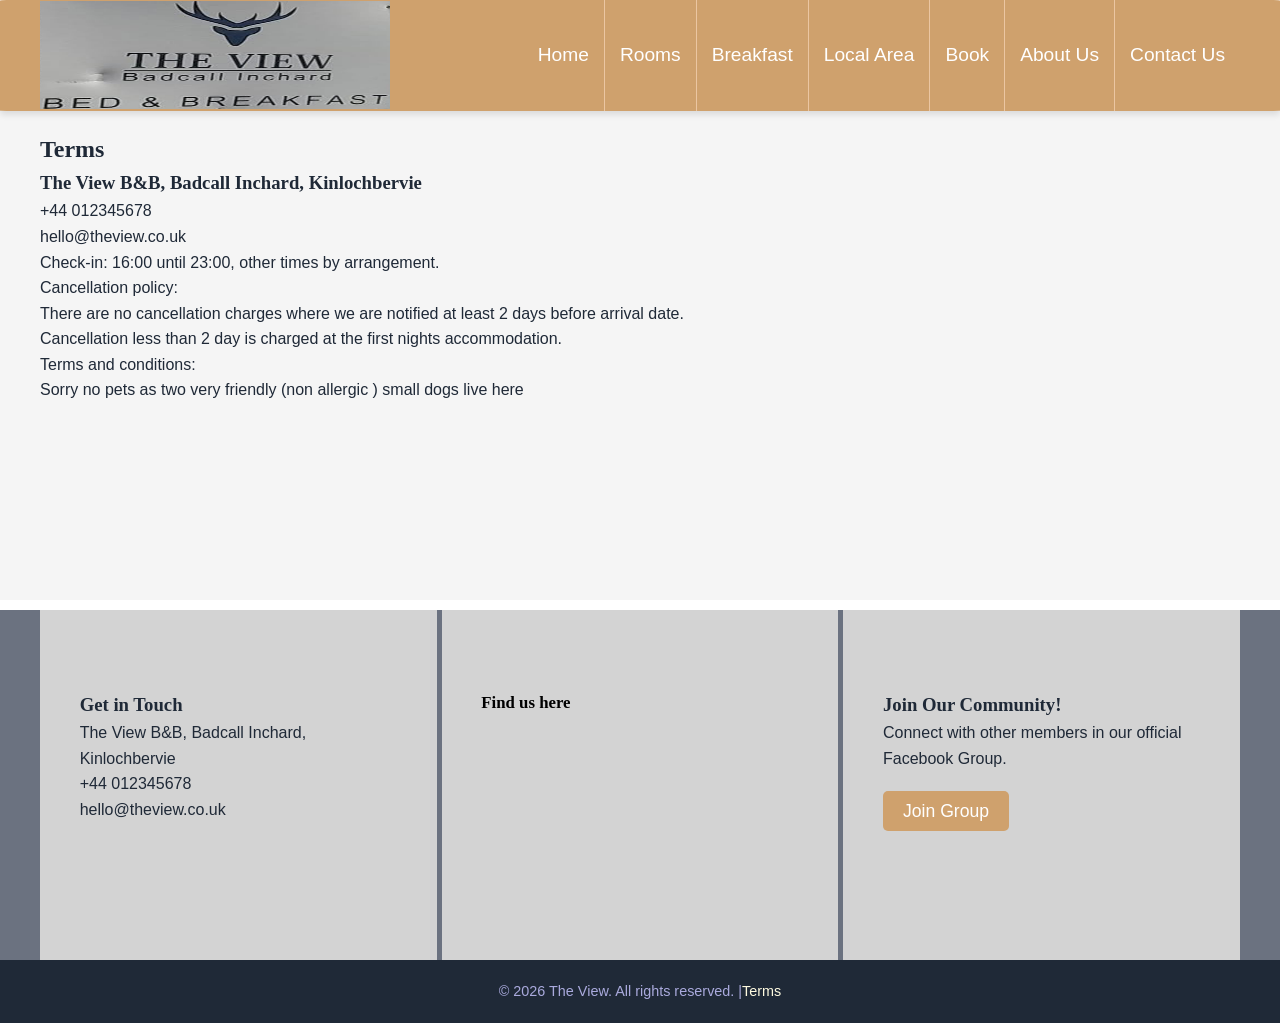
<file: terms.html>
<!DOCTYPE html>
<html lang="en-gb">
<head>
    <meta charset="UTF-8">
    <meta name="viewport" content="width=device-width, initial-scale=1.0">
    <title>The View | Boutique B&B in the Scottish Highlands</title>
    <link rel="icon" type="image/jpg" href="favicon.jpg"> <!--Adds a favorite icon-->
    <style>
        /* Applies to the whole website */
        body {
            font-family: Arial, Helvetica, sans-serif;
        }

        /* For specific headings */
        h1, h2, h3 {
            font-family: 'Georgia', serif;
        }
    </style>
    <link rel="stylesheet" href="style.css">

</head>
<body>
    <header>
        <div class="header-row">

            <!--image logo container-->
            <div class="logo-container">
                <a href="index.html"><img src="logo2.png" alt="Logo2" class="logo2"></a>

            </div>


            <!-- navigation bar container-->
            <div class="nav-container">
                <nav class="navbar">
                    <button class="hamburger-btn" id="mobileMenu" aria-label="Toggle Menu">
                        <span class="bar"></span>
                        <span class="bar"></span>
                        <span class="bar"></span>
                    </button>
                    <ul id="menuLinks">
                        <li><a href="index.html">Home</a></li>
                        <li><a href="rooms.html">Rooms</a></li>
                        <li><a href="breakfast.html">Breakfast</a></li>
                        <li><a href="local-area.html">Local Area</a></li>
                        <li><a href="book.html">Book</a></li>
                        <li><a href="about.html">About Us</a></li>
                        <li><a href="contact.html">Contact Us</a></li>
                    </ul>

                </nav>
            </div>

        </div>

    </header>
    <main>
        <div class="main-row">
            <div class="main-terms">
                <h2>Terms</h2>
                <h3>The View B&B, Badcall Inchard, Kinlochbervie</h3>

                <p><i class="fas fa-phone"></i> +44 012345678</p>
                <p><i class="fas fa-envelope"></i> hello@theview.co.uk</p>

                <p><i class="check-in"></i> Check-in: 16:00 until 23:00, other times by arrangement.</p>
                <p><i class="cancel"></i>Cancellation policy:</p>
                <p><i class="policy"></i>There are no cancellation charges where we are notified at least 2 days before arrival date. <br>Cancellation less than 2 day is charged at the first nights accommodation.</p>
                <p><i class="conditions"></i>Terms and conditions:</p>
                <p><i class="conditions"></i>Sorry no pets as two very friendly (non allergic ) small dogs live here</p>
            </div>
        </div>
        
    </main>

    
        <footer>
            <!--Three column split-->
            <div class="footer-row">
                <div class="contact-container">
                    <!-- Physical address -->
                    <section>
                        <h3>Get in Touch</h3>
                        <p><i class="fas fa-map-marker-alt"></i> The View B&B, Badcall Inchard, Kinlochbervie</p>
                        <p><i class="fas fa-phone"></i> +44 012345678</p>
                        <p><i class="fas fa-envelope"></i> hello@theview.co.uk</p>
                    </section>
                </div>
                <!-- Google Map Container -->
                <div class="map-container">
                    <section>
                        <h3 class="find-us">Find us here</h3>
                        <iframe class="footer-map"
                                src="https://www.google.com/maps/embed?pb=!1m18!1m12!1m3!1d8349.649874165236!2d-5.025647173549848!3d58.45387208551203!2m3!1f0!2f0!3f0!3m2!1i1024!2i768!4f13.1!3m3!1m2!1s0x48902d5acbe990b1%3A0x59ff8623eaf1094b!2sKinlochbervie%20The%20View%20B%26B%20Badcall%20Inchard!5e0!3m2!1sen!2suk!4v1780321961722!5m2!1sen!2suk"
                                allowfullscreen=""
                                loading="lazy"
                                referrerpolicy="strict-origin-when-cross-origin">
                        </iframe>
                    </section>
                </div>

                <!-- Facebook Feed Container -->
                <div class="facebook-container">
                    <section>
                        <h3>Join Our Community!</h3>
                        <p>Connect with other members in our official Facebook Group.</p>
                        <br>
                        <a href="https://www.facebook.com/groups/204811164655099" target="_blank" class="join-button">Join Group</a>
                    </section>
                </div>

            </div>

            <!-- The Copyright -->
            <div class="footer-copyright">
                <p>&copy; 2026 The View. All rights reserved. |<a href="terms.html" class="terms">Terms</a></p>

            </div>
        </footer>
        <script>
 const mobileMenu =document.getElementById('mobileMenu');
 const menuLinks = document.getElementById('menuLinks');

 mobileMenu.addEventListener('click', () =>{
     menuLinks.classList.toggle('active');
 });
        </script>
</body>


</html>
</file>
<file: style.css>
:root {
    --primary: #cfa16d;
    --dark: #1f2937;
    --light: #fefae0;
    --gray: #6b7280;
    --orange: #ebc6a2
}

* {
    margin: 0;
    padding: 0;
    box-sizing: border-box;
    font-family: 'Segoe UI', Tahoma, Geneva, Verdana, sans-serif;
}

body {
    line-height: 1.6;
    color: var(--dark);
}


/* Sections */
section {
    padding: 5rem 10%;
}

.bg-light {
    background: #fafafa;
}


/* Room Details */
.room-detail {
    display: grid;
    grid-template-columns: repeat(auto-fit, minmax(300px, 1fr));
    gap: 2rem;
}

.photo-grid {
    background: white;
    border-radius: 8px;
    overflow: hidden;
    box-shadow: 0 4px 15px rgba(0,0,0,0.05);
    transition: transform 0.3s;
}

    .photo-grid:hover {
        transform: translateY(-5px);
    }

    .photo-grid img {
        width: 100%;
        height: 250px;
        object-fit: cover;
    }

    .photo-grid h3 {
        padding: 1.5rem 1.5rem 0.5rem;
    }

    .photo-grid p {
        padding: 0 1.5rem 1.5rem;
        color: var(--gray);
    }

.room-detail {
    margin-bottom: 4rem;
}

    .room-detail h3 {
        font-size: 2rem;
        margin-bottom: 0.5rem;
        color: var(--dark);
    }

.photo-grid {
    display: flex;
    gap: 15px;
    margin-top: 1.5rem;
   flex-direction: row;

}

    .photo-grid img {
        width: 100%;
        height: 200px;
        object-fit: cover; /* This crops images perfectly so they are all the same size */
        border-radius: 6px;
        transition: transform 0.3s ease;
        cursor: pointer;
    }

        .photo-grid img:hover {
            transform: scale(1.03); /* Subtle zoom effect when hovering */
        }

.divider {
    border: 0;
    border-top: 1px solid #eee;
    margin: 3rem 0;
}

/* Form */
.booking-form {
    max-width: 600px;
    margin: 0 auto;
    background: white;
    padding: 2rem;
    border-radius: 8px;
    box-shadow: 0 4px 20px rgba(0,0,0,0.1);
}

.form-group {
    margin-bottom: 1.5rem;
}

    .form-group label {
        display: block;
        margin-bottom: 0.5rem;
    }

input, select {
    width: 100%;
    padding: 0.8rem;
    border: 1px solid #ddd;
    border-radius: 4px;
}

.btn, .btn-dark {
    padding: 1rem 2rem;
    text-decoration: none;
    border-radius: 4px;
    display: inline-block;
    cursor: pointer;
}

.btn {
    background: var(--primary);
    color: white;
    border: none;
}

.btn-dark {
    background: var(--dark);
    color: white;
    width: 100%;
    border: none;
    font-size: 1rem;
}



#confirmation-msg {
    margin-top: 1rem;
    padding: 1rem;
    border-radius: 4px;
    display: none;
    background: #d1fae5;
    color: #065f46;
    text-align: center;
}


@media (max-width: 768px) {
    .contact-grid {
        grid-template-columns: 1fr;
    }

    .hero-text h1 {
        font-size: 2rem;
    }
}

/* Lightbox Background */
.modal {
    display: none; /* Hidden by default */
    position: fixed;
    z-index: 2000; /* Sits on top of everything */
    padding-top: 50px;
    left: 0;
    top: 0;
    width: 100%;
    height: 100%;
    background-color: rgba(0, 0, 0, 0.9); /* Dark backdrop */
}

/* The Image itself */
.modal-content {
    margin: auto;
    display: block;
    max-width: 80%;
    max-height: 80vh;
    border-radius: 4px;
    animation: zoom 0.3s; /* Smooth entry */
}

@keyframes zoom {
    from {
        transform: scale(0.7);
        opacity: 0;
    }

    to {
        transform: scale(1);
        opacity: 1;
    }
}

/* Close Button */
.close-modal {
    position: absolute;
    top: 20px;
    right: 35px;
    color: white;
    font-size: 40px;
    font-weight: bold;
    cursor: pointer;
}

#caption {
    text-align: center;
    color: #ccc;
    padding: 10px;
    font-size: 1.2rem;
}

/* Next & Previous buttons */
.prev, .next {
    cursor: pointer;
    position: absolute;
    top: 50%;
    width: auto;
    padding: 16px;
    margin-top: -50px;
    color: white;
    font-weight: bold;
    font-size: 24px;
    transition: 0.6s ease;
    border-radius: 0 3px 3px 0;
    user-select: none;
    text-decoration: none;
}

.next {
    right: 0;
    border-radius: 3px 0 0 3px;
}

.prev {
    left: 0;
}

    .prev:hover, .next:hover {
        background-color: rgba(0, 0, 0, 0.8);
    }

#owner-intro {
    padding: 4rem 10%;
    background-color: #fff;
}

.owner-container {
    display: flex;
    align-items: center;
    justify-content: center;
    gap: 3rem;
    max-width: 900px;
    margin: 0 auto;
}

.owner-photo {
    width: 180px;
    height: 180px;
    border-radius: 50%; /* Makes the photo a circle */
    object-fit: cover;
    border: 4px solid var(--primary); /* Adds a nice colored ring around your photo */
    box-shadow: 0 4px 15px rgba(0,0,0,0.1);
}

.owner-text span {
    text-transform: uppercase;
    letter-spacing: 2px;
    font-size: 0.8rem;
    color: var(--primary);
    font-weight: bold;
}

.owner-text h2 {
    text-align: left; /* Overrides the global centered H2 */
    margin: 0.5rem 0 1rem 0;
    font-size: 2rem;
}

.owner-text p {
    color: var(--gray);
    font-style: italic;
    line-height: 1.8;
}

/* Make it look good on mobile */
@media (max-width: 768px) {
    .owner-container {
        flex-direction: column;
        text-align: center;
    }

    .owner-text h2 {
        text-align: center;
    }
}

.signature {
    font-family: 'Dancing Script', cursive; /* Use the Google Font */
    font-size: 2.2rem;
    color: var(--primary);
    margin-top: 1rem;
    /* This adds a slight tilt to make it look more like real writing */
    transform: rotate(-2deg);
    display: inline-block;
}



/*New styles*/

/*strip page default margins*/
* {
    margin: 0;
    padding: 0;
    box-sizing: border-box; /* Ensures padding and border are included in the element's total width and height */
}

body {
    width: 100%;
    overflow-x: hidden; /* Prevents horizontal scrolling */
}

/*Main*/
main {
    padding: 20px;
    background-color: #f5f5f5; /* Light background for the main content area */
    min-height: 500px; /* Ensures the main area has a minimum height */
    margin-top: 100px; /* Adds space below the fixed header */
}

.main-row {
    display: flex;
    flex-wrap: wrap; /* Allows the columns to stack on smaller screens */
    width: 100%;
    max-width: 1200px;
    margin-bottom: 10px; /* Adds space below the main content */
    margin: 0 auto; /* Centers the row horizontally */
    gap: 20px; /* Adds space between the columns */
    margin-top: 10px; /* Adds space above the main content */
}


/* Main Container styling */
.contact-container {
    flex: auto; /* Takes up the remaining space in the row */
}




/* Footer */
footer {
    margin-top: 10px; /* Pushes the footer away from the page content */
    background-color: var(--gray); /* Dark background for the bottom text bar */
    width: 100%;
    box-sizing: border-box; /* Ensures padding and border are included in the width */
}

/* Map Container styling */
.map-container,
.contact-container,
.facebook-container {
    flex: 1 1 33%;
}

/* Makes the map scale perfectly to the edges of the screen */
.footer-map {
    width: 100%;
    height: 100%; /* Adjust height as needed to fit the page style */
    border: 0;
    display: block;
}

/* Bottom copyright bar styling */
.footer-copyright {
    background-color: var(--dark);
    text-align: center;
    padding: 20px;
    width: 100%;
    clear: both;
}

    .footer-copyright p {
        color: #aad;
        font-size: 0.9rem;
        margin: 0;
    }
    .terms{
        text-decoration: none;
        color: var(--light)
    }

/* Sets up the side-by-side layout */
.footer-row {
    display: flex;
    flex-wrap: wrap; /* Allows the columns to stack on smaller screens */
    width: 100%;
    max-width: 1200px;
    margin-bottom: 2px; /* Adds space below the main content */
    margin: 0 auto; /* Centers the row horizontally */
    gap: 5px; /* Adds space between the columns */
}


/*Styling the logo*/
.logo2 {
    width: 350px;
    height: 108px;
    display: block;
    margin-left: 0;
    margin-right: auto;
}

/*Styling the header*/
header {
    background-color: var(--primary);
    border-radius: 0.5%;
    box-shadow: 0 4px 6px rgba(0, 0, 0, 0.1); /* Adds a subtle shadow for depth */
    position: fixed; /* Keeps the header fixed at the top */
    width: 100%;
    top: 0;
    left: 0;
    right: 0;
    z-index: 1000; /* Ensures the header stays above other content */
}

.header-row {
    color: #fff; /* Light text color for contrast */
    text-align: right;
    display: flex;
    flex-wrap: wrap; /* Allows the header content to wrap on smaller screens */
    align-items: center;
    font-size: 1.2rem;
    justify-content: space-between;
    max-width: 1200px;
    margin: 0 auto; /* Centers the header content horizontally */
    width: 100%;
}


.footer-donate {
    width: 95%;
    height: 250px;
    border: 0;
    display: block;
}
/*style plea-donate*/
.find-us {
    font-size: 1.05rem;
    font-weight: bold;
    color: black;
}

.footer-oscr {
    width: 95%;
    height: 180px;
    border: 0;
    display: block;
}

/*add nav to target the navigation links*/
.nav-container nav {
    display: flex;
    gap: 0px; /* Adds space between the navigation links */
    align-items: center;
}

    .nav-container nav a {
        text-decoration: none;
        color: #fff;
        display: inline-block;
        padding: 40px 15px; /* Adds padding around the links */
        border-right: 1px solid var(--orange); /* Adds a right border to each link */
        transition: transform 0.2s ease-in-out;
    }

        .nav-container nav a:hover {
            background-color: var(--orange); /*background colouron hover */
            transform: scale(1.02); /* 105% bigger on hover */
        }

        .nav-container nav a:last-child {
            border-right: none;
        }


/*Style the homepage*/

.welcome-container {
    background-image: linear-gradient(rgba(0, 0, 0, 0.5), rgba(0, 0, 0, 0.1)), url('house.jpg');
    background-size: cover;
    background-position: center;
    background-repeat: no-repeat;
    width: 100%;
    min-height: 90vh; /* Full viewport height */
    display: flex;
    flex-direction: column;
    justify-content: center;
    align-items: center;
    margin-top: 80px;
}

    .welcome-container h1 {
        color: #fff;
        font-size: 3rem;
        text-align: center;
        margin-bottom: 20px;
    }

    .welcome-container p {
        color: #fff;
        font-size: 1.5rem;
        text-align: center;
        max-width: 800px; /* Limits the width of the paragraph for better readability */
        margin-bottom: 40px;
    }

    .welcome-container .button-book {
        background-color: var(--primary);
        color: #fff;
        padding: 15px 30px;
        text-decoration: none;
        font-size: 1.2rem;
        border-radius: 5px;
        transition: background-color 0.3s ease, transform 0.3s ease; /* Smooth transition for hover effects */
    }

    .welcome-container .button-rooms {
        background-color: var(--primary);
        color: #fff;
        padding: 15px 30px;
        text-decoration: none;
        font-size: 1.2rem;
        border-radius: 5px;
        transition: background-color 0.3s ease, transform 0.3s ease; /* Smooth transition for hover effects */
    }


/*minister styling*/
.minister-photo {
    width: 300px; /* Adjust the size as needed */
    height: 300px; /* Maintain aspect ratio */
    border-radius: 50%; /* Makes the image circular */
    margin-bottom: 20px; /* Space below the image */
    position: relative;
}

.minister-message {
    border-radius: 5px;
    background-color: lightgray;
    box-shadow: 0 4px 6px rgba(30, 87, 138, 1.00);
    padding: 10px 20px;
    position: absolute;
    top: 250px;
    right: 200px;
}

.church-history {
    position: absolute;
    top: 500px;
    left: 200px;
}

/*worship styling*/
.worship-title {
    margin-top: 150px;
    border-radius: 5px;
    background-color: #1E578A;
    color: #fff;
    padding: 5px 25px;
    max-height: 55px;
}

.worship-activities {
    border-radius: 5px;
    background-color: lightgray;
    box-shadow: 0 4px 6px rgba(30, 87, 138, 1.00);
    padding: 10px 20px
}

.contact-container {
    background-color: lightgray;
    height:350px;
    width: 100%;
   
}


.facebook-container {
    background-color: lightgray;
    height: 350px;
    width: 100%;
}
.join-button {
    background-color: var(--primary);
    color: #fff;
    padding: 10px 20px;
    text-decoration: none;
    font-size: 1.1rem;
    border-radius: 5px;
    transition: background-color 0.3s ease, transform 0.3s ease; /* Smooth transition for hover effects */
    height: 70px;
    width: 100%;
}
.map-container {
    background-color: lightgray;
    height: 350px;
    width: 100%;
}

/*Styling breakfast*/
.breakfast-detail {
 
    margin-top: 50px;
}

/*Styling views*/
.view-detail {
    margin-top: 50px;
}

.pay-container {
    width: 100%;
    margin-top: 25px;
    overflow-x:auto;
    -webkit-overflow-scrolling:touch;
    margin: 20px 0;
}

.pay-header {
    margin-top: 25px;
}

/*No toggle on large screens*/
.hamburger-btn {
    display: none;
    background: none;
    border: none;
    cursor: pointer;
    flex-direction: column;
    justify-content:space-between;
    width: 30px;
    height: 21px;
}

.hamburger-btn .bar {
    height: 3px;
    width: 100%;
    background-color: white;
    border-radius: 10px;
    transition:all 0.3s ease;
}

#menuLinks {
    display: flex;
    list-style:none;
    width: 100%;
}
    #menuLinks li {
        border-right: 1px solid var(--orange); /* Adds a right border to each link */
    }

    #menuLinks li:last-child {
        border-right: none;
    }


/*Toggle on mobile screens*/

@media screen and (max-width: 768px) {
    .navbar .hamburger-btn {
        display: flex;
    }

    /* Hide menu by default on mobile */
    .navbar #menuLinks {
        display: none;        
    }

    /* Show menu when clicked */
    .navbar #menuLinks.active {
        display: flex;
        flex-direction:column;
        max-height:90vh;
        overflow-y:auto; /*allows vertival scrolling*/
        gap: 5px;
        
    }
    .navbar #menuLinks li {
        padding: 5px 0; /*reduces top/bottom padding*/
        border-right: none; /* Adds a right border to each link */
    }

}
.about {
    margin-top:25px;
    border-radius: 5px;
    background-color: lightgray;
    box-shadow: 0 4px 6px rgba(30, 87, 138, 1.00);
    padding: 10px 20px;
    font-size:1.1rem;
}
.about .about-title {
    font-size:1.3rem;
}

/* Contact */
.contact-grid {
    display: grid;
    grid-template-columns: 1fr 1fr;
    gap: 1.5rem;
    margin-top: 25px;
}
.rooms {
    display: flex;
    flex-direction: column;
}
</file>
